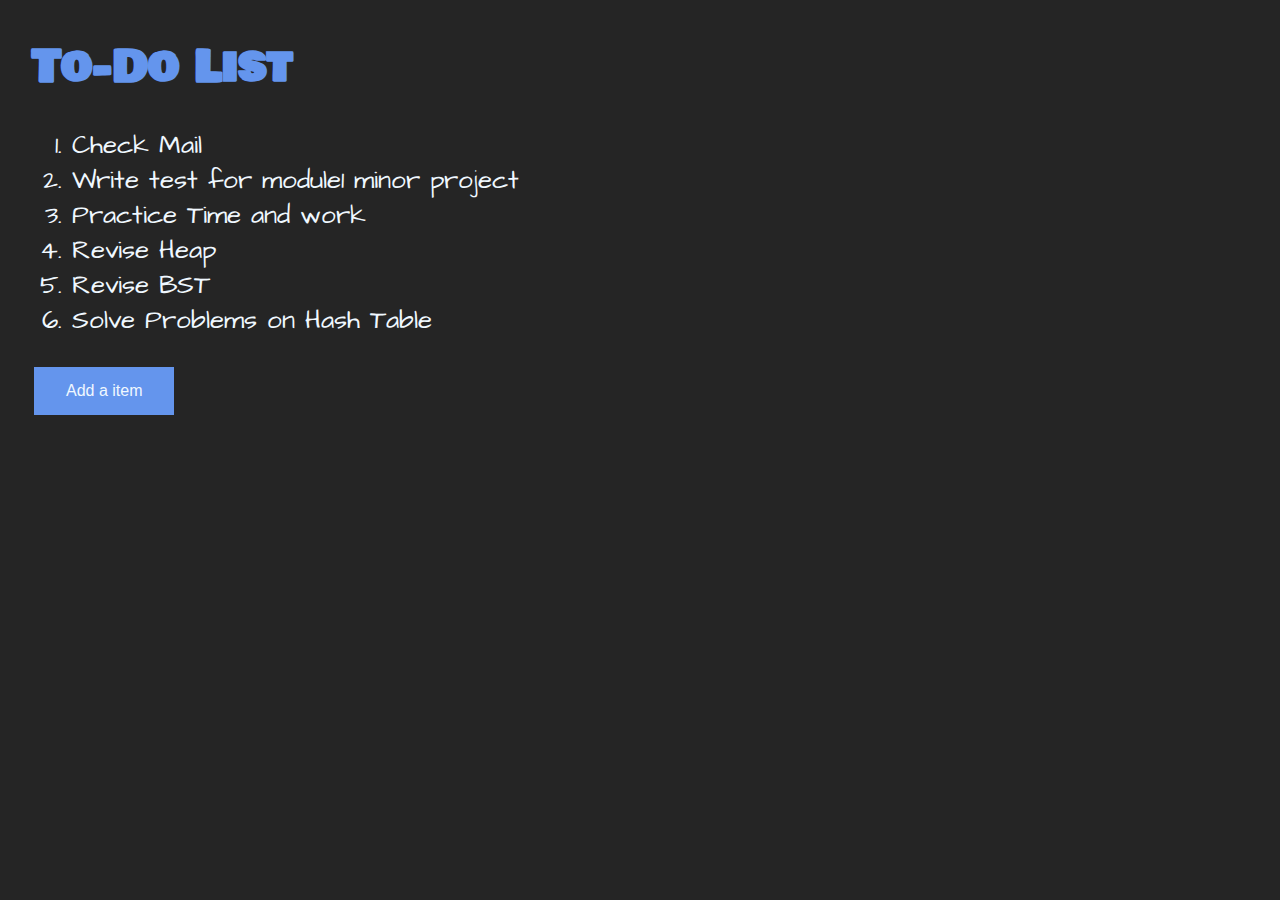
<file: 8/index.html>
<!doctype html>
<html lang="en">
<head>
    <meta charset="utf-8">
    <title>To-Do List</title>
    <link href="https://fonts.googleapis.com/css?family=Architects+Daughter|Bowlby+One+SC" rel="stylesheet">
    <style>
        body {
            background-color:rgb(37, 37, 37);
            color: aliceblue;
            padding: 2rem;
            margin: 0;
            font-family: 'Architects Daughter', cursive;
            font-size: 12px;
        }
        h1 {
            font-family: 'Bowlby One SC', cursive;
            font-size: 2.8rem;
            color: cornflowerblue;
            margin: 0;
        }
        ol {
            font-family: 'Architects Daughter', cursive;
            font-size: 1.6rem;
        }
        .button {
            border: none;
            color: aliceblue;
            padding: 15px 32px;
            text-align: center;
            text-decoration: none;
            display: inline-block;
            font-size: 16px;
            margin: 4px 2px;
            cursor: pointer;
      }
      .input {background-color: cornflowerblue;}
    </style>
</head>
<body>
    <h1>To-Do List</h1>
    <ol id="todoList">
        <li>Check Mail</li>
        <li>Write test for module1 minor project</li>
        <li>Practice Time and work</li>
        <li>Revise Heap</li>
        <li>Revise BST</li>
        <li>Solve Problems on Hash Table</li>
    </ol>
    <button class="button input" id="inputButton" type="button">Add a item</button>
    <script>
        // JavaScript here!
        var todoList = document.getElementById("todoList");
        var inputButton = document.getElementById("inputButton");
        inputButton.addEventListener("click", addItem);

        function addItem(){
            var newTodo = prompt("Enter a Todo ");
            console.log(newTodo);
            if (newTodo != ""){
                var newTodoElement = document.createElement('li');
                newTodoElement.innerText = newTodo;
                todoList.appendChild(newTodoElement);
            }else{
                console.log("NO name for work");
            }
            

        }
        


    </script>
</body>
</html>
</file>
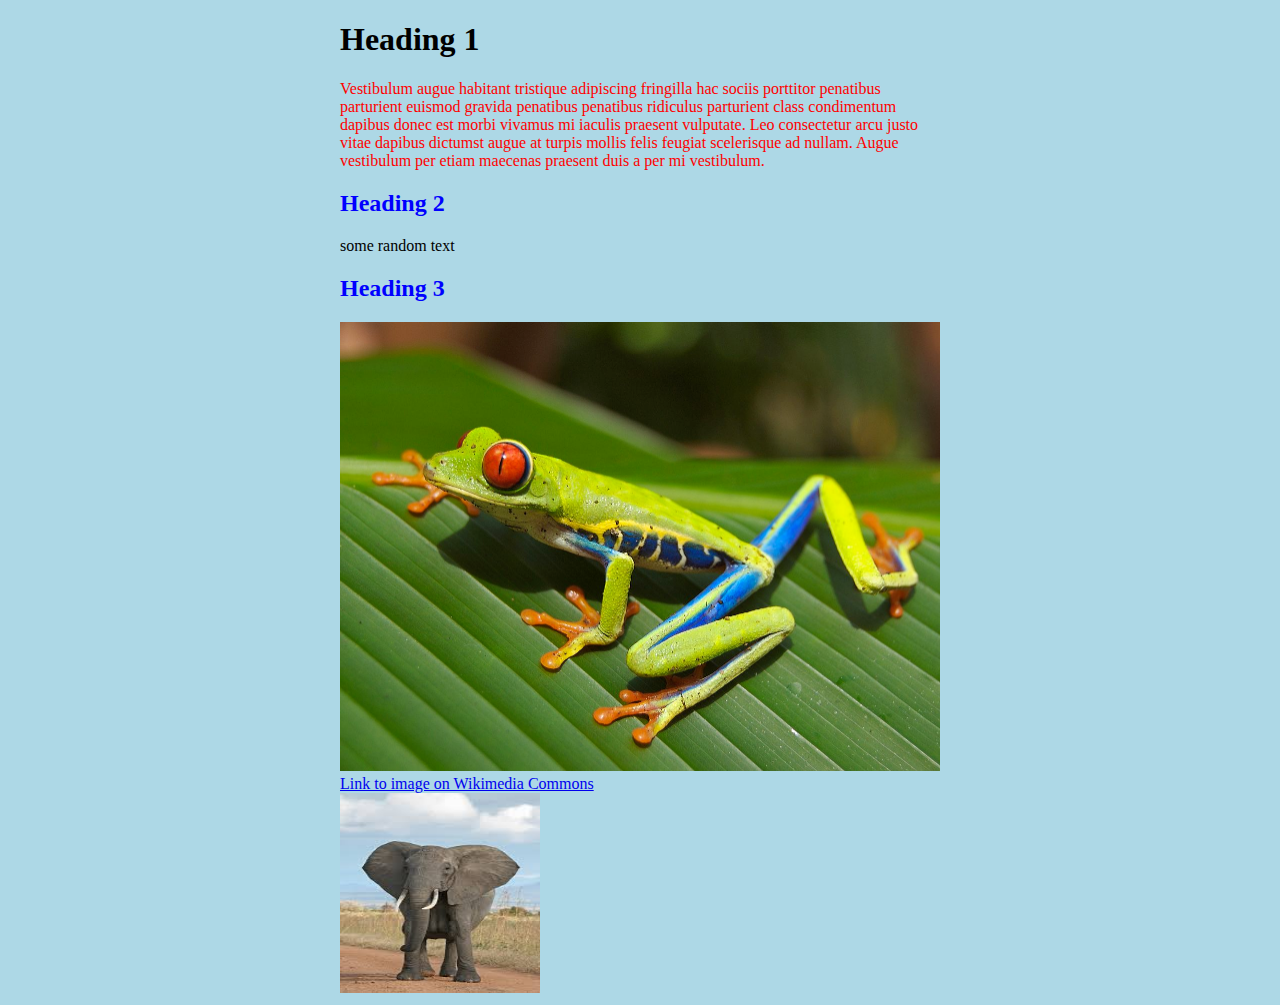
<file: 2/external_css.html>
<!DOCTYPE html>
<html>

<head>
  <title>Experiment 2 activity 3</title>
  <meta name="viewport" content="width=device-width, initial-scale=1">
  <link rel="stylesheet" type="text/css" href="styles/styles.css">
</head>

<body>

  <div class="container">

   <h1>Heading 1</h1>

   <p>Vestibulum augue habitant tristique adipiscing fringilla hac sociis porttitor penatibus parturient euismod gravida penatibus penatibus ridiculus parturient class condimentum dapibus donec est morbi vivamus mi iaculis praesent vulputate. Leo consectetur arcu justo vitae dapibus dictumst augue at turpis mollis felis feugiat scelerisque ad nullam. Augue vestibulum per etiam maecenas praesent duis a per mi vestibulum.</p>

   <h2>Heading 2</h2>

    <p>some random text</p>

  <h2>Heading 3</h2>
  <img src="images/frog.jpg" alt="Red eyed tree frog">


  <a href="https://en.wikipedia.org/wiki/File:Red_eyed_tree_frog_edit2.jpg">
    Link to image on Wikimedia Commons 
  </a>
  <br>
    <img src="[data-uri]" alt="it was a joke" width="200" height="200">

</div>

</body>

</html>
</file>
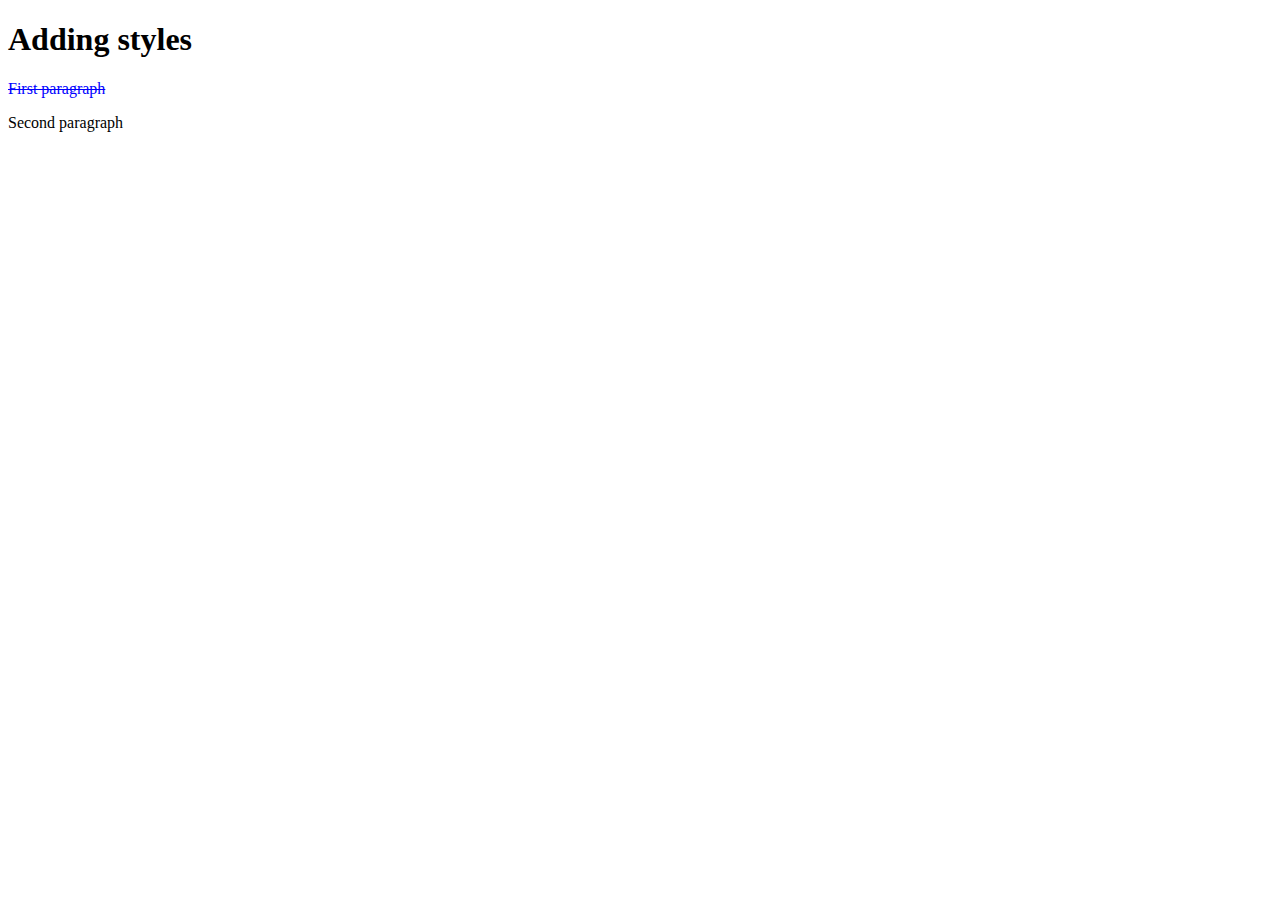
<file: 2/inline_css.html>
<!-- Inline CSS -->

<!DOCTYPE html>
<html lang="en">

<head>
  <meta charset="utf-8">
  <title>Experiment 2 activity 1</title>
  
</head>

<body>
  <h1>Adding styles</h1>
  <p style="color: blue; text-decoration: line-through;">First paragraph</p>
  <p>Second paragraph</p>
</body>

</html>
</file>
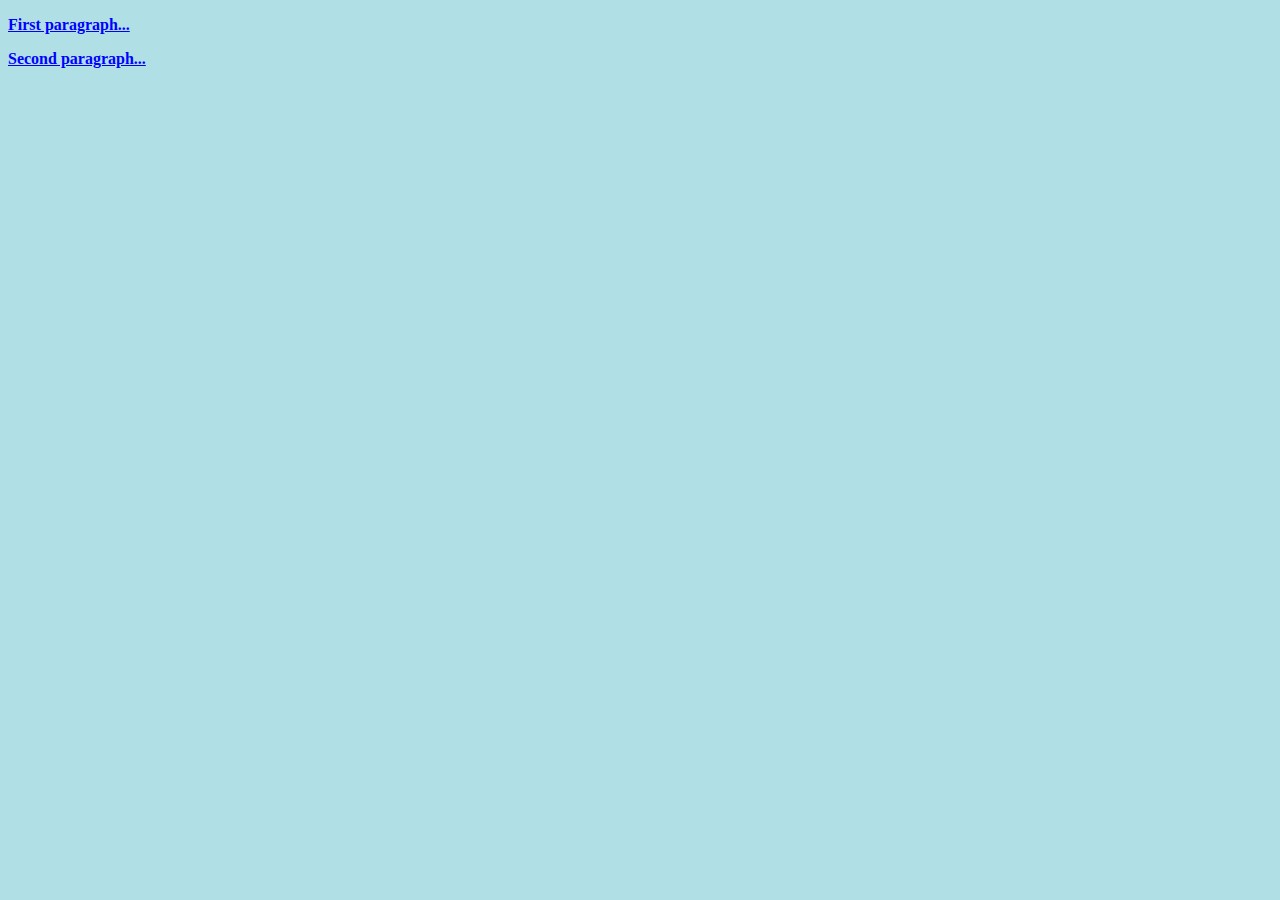
<file: 2/Internal_css.html>
<!-- Internal Css -->

<!doctype html>
<html lang="en">

<head> 
  <title>Experiment 2 activity 2</title>
  <style>
  p {
    color: blue;
    font-weight: bold;
    text-decoration: underline;
  }
  body {
    background-color: powderblue;
  }

</style>
</head>

<body>
  <p>First paragraph...</p>
  <p>Second paragraph...</p>
</body>

</html>
</file>
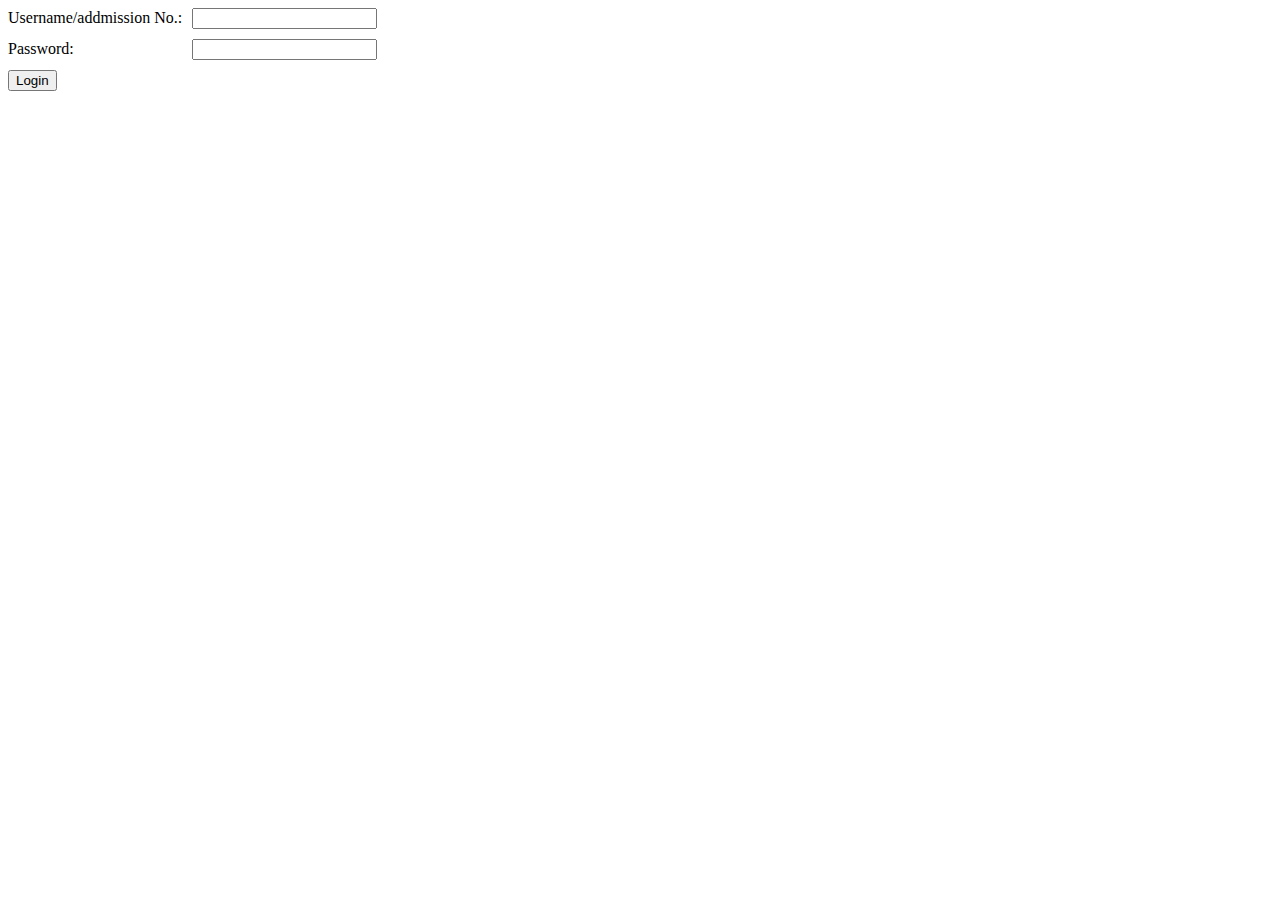
<file: 3/forms.html>
<!DOCTYPE html>
<html lang="en">

<head>
    <meta charset="utf-8">
    <title>Html Forms</title>
    <link href="styles/formStyle.css" rel="stylesheet">
</head>

<body>
<form action="" method="get" class="form-example">
  <div class="form-example">
    <label for="name">Username/addmission No.: </label>
    <input type="text" name="Username" id="user_name" required>
  </div>
  <div class="form-example">
    <label for="email">Password: </label>
    <input type="password" name="password" id="password" required>
  </div>
  <div class="form-example">
    <input type="submit" value="Login">
  </div>
</form>


</body>

</html>
</file>
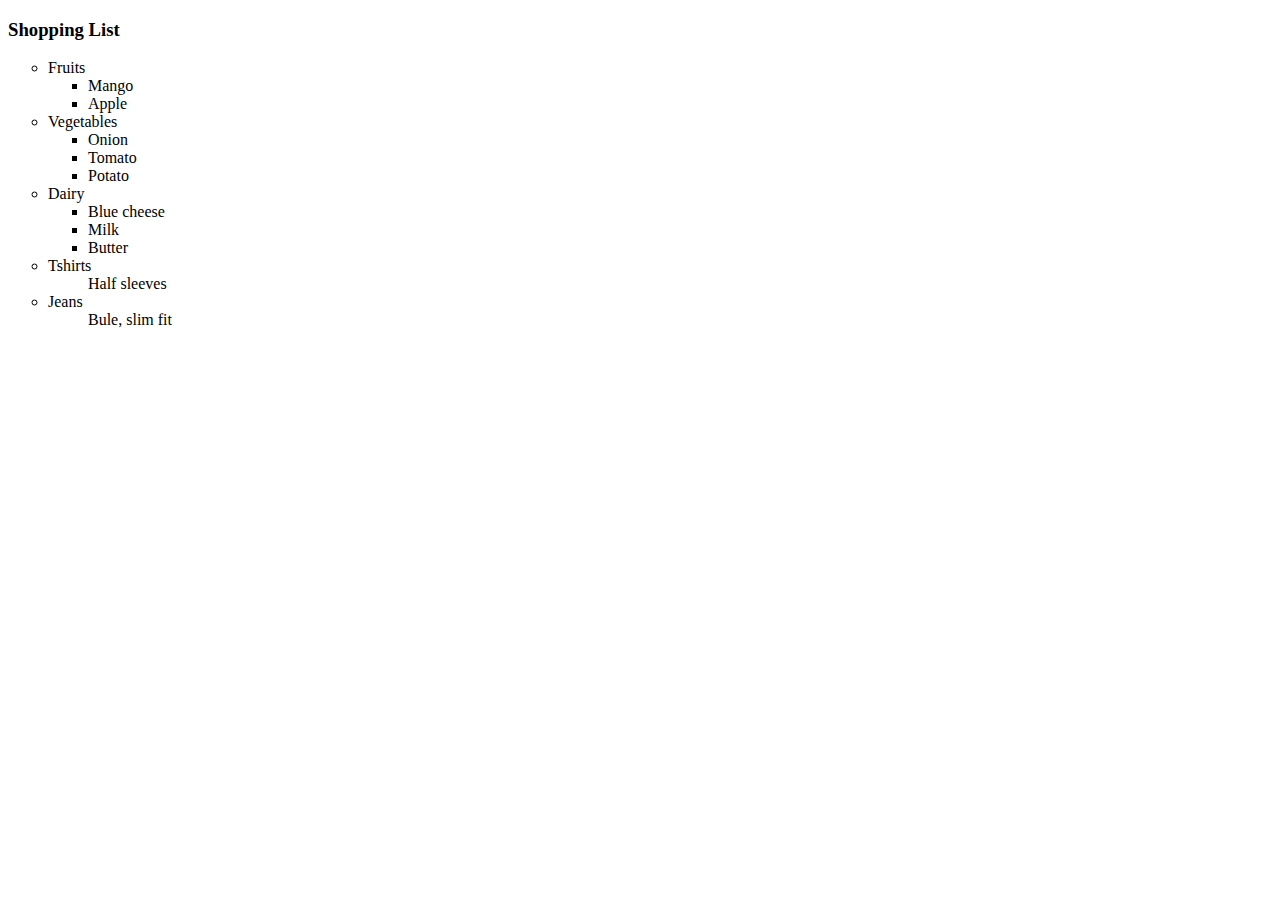
<file: 4/list.html>
<!DOCTYPE html>
<html lang="en">

<head>
  <meta charset="utf-8">
  <title>HTML Lists</title>
  <link href="styles/listStyles.css" rel= "stylesheet">
  
</head>

<body>
    <h3>Shopping List</h3>
    <ol>
        <li>Fruits
            <ul>
                <li>Mango</li>
                <li>Apple</li>
            </ul>
        </li>
        <li>Vegetables
            <ul>
                <li>
                    Onion
                </li>
                <li>Tomato</li>
                <li>Potato</li>
                
            </ul>
        </li>
        <li>Dairy
            <ul>
                <li>Blue cheese</li>
                <li>Milk</li>
                <li>Butter</li>
            </ul>
        </li>
        <li>
            <dl>
                <dt>Tshirts</dt>
                <dd>Half sleeves </dd>
              </dl> 
        </li>
        <li>
            <dt>Jeans</dt>
                <dd>Bule, slim fit</dd>
        </li>
        
        

        
    </ol>
    

</body>

</html>
</file>
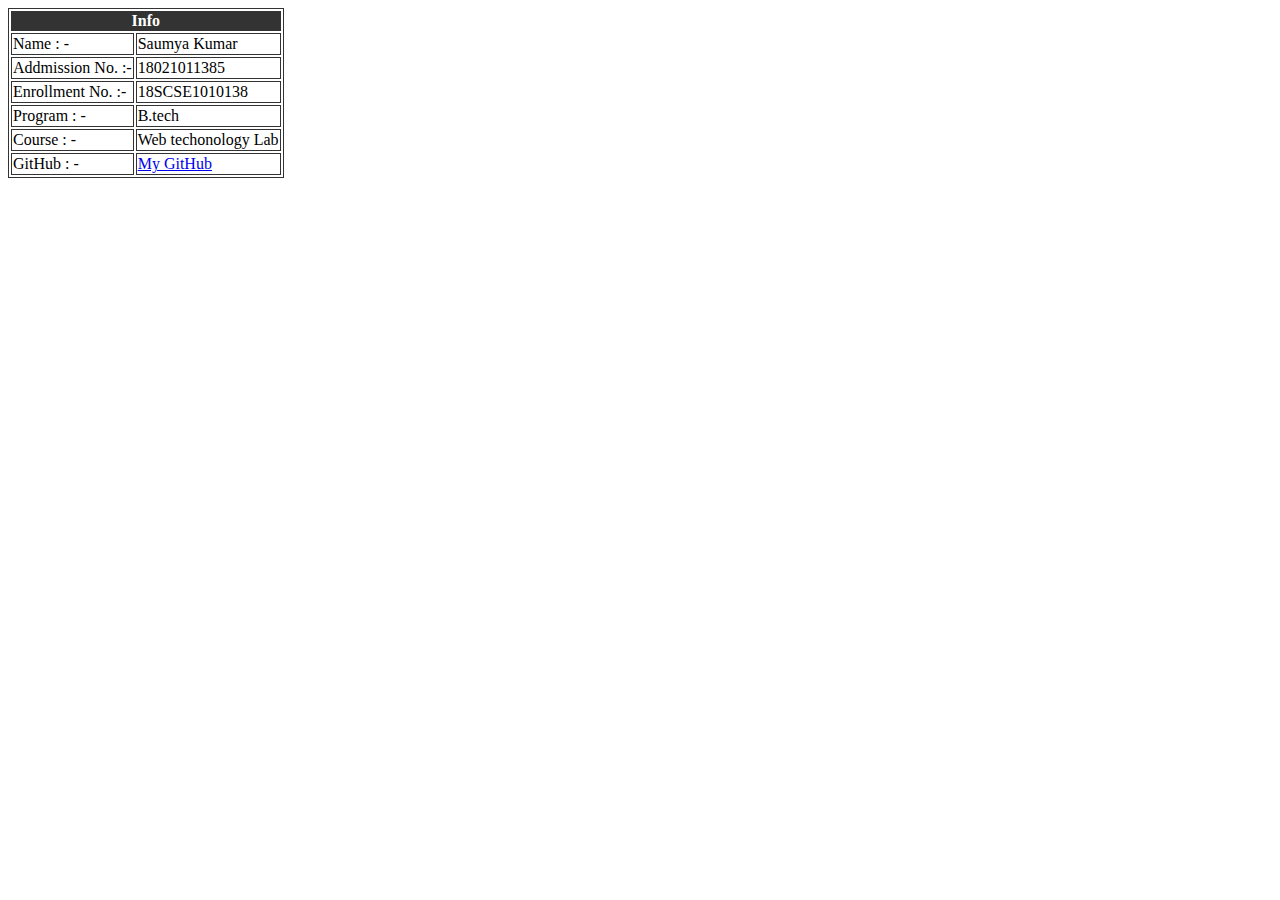
<file: 4/table.html>
<!DOCTYPE html>
<html lang="en">

<head>
  <meta charset="utf-8">
  <title>HTML Table</title>
  <link href="styles/tableStyle.css" rel= "stylesheet">
  
</head>

<body>
    
    <table>
        <thead>
            <tr>
                <th colspan="2">Info</th>
            </tr>
        </thead>
        <tbody>
            <tr>
                <td>Name : -</td>
                <td>Saumya Kumar</td>
            </tr>
            <tr>
                <td>Addmission No. :-</td>
                <td>18021011385</td>
            </tr>
            <tr>
                <td>Enrollment No. :-</td>
                <td>18SCSE1010138</td>
            </tr>
            <tr>
                <td>Program : -</td>
                <td>B.tech</td>
            </tr>
            <tr>
                <td>Course : -</td>
                <td>Web techonology Lab</td>
            </tr>
            <tr>
                <td>GitHub : -</td>
                <td><a href="htttps://github.com/saumyakr1232"> My GitHub</a> </td>
            </tr>
        </tbody>
    </table>
    

</body>

</html>
</file>
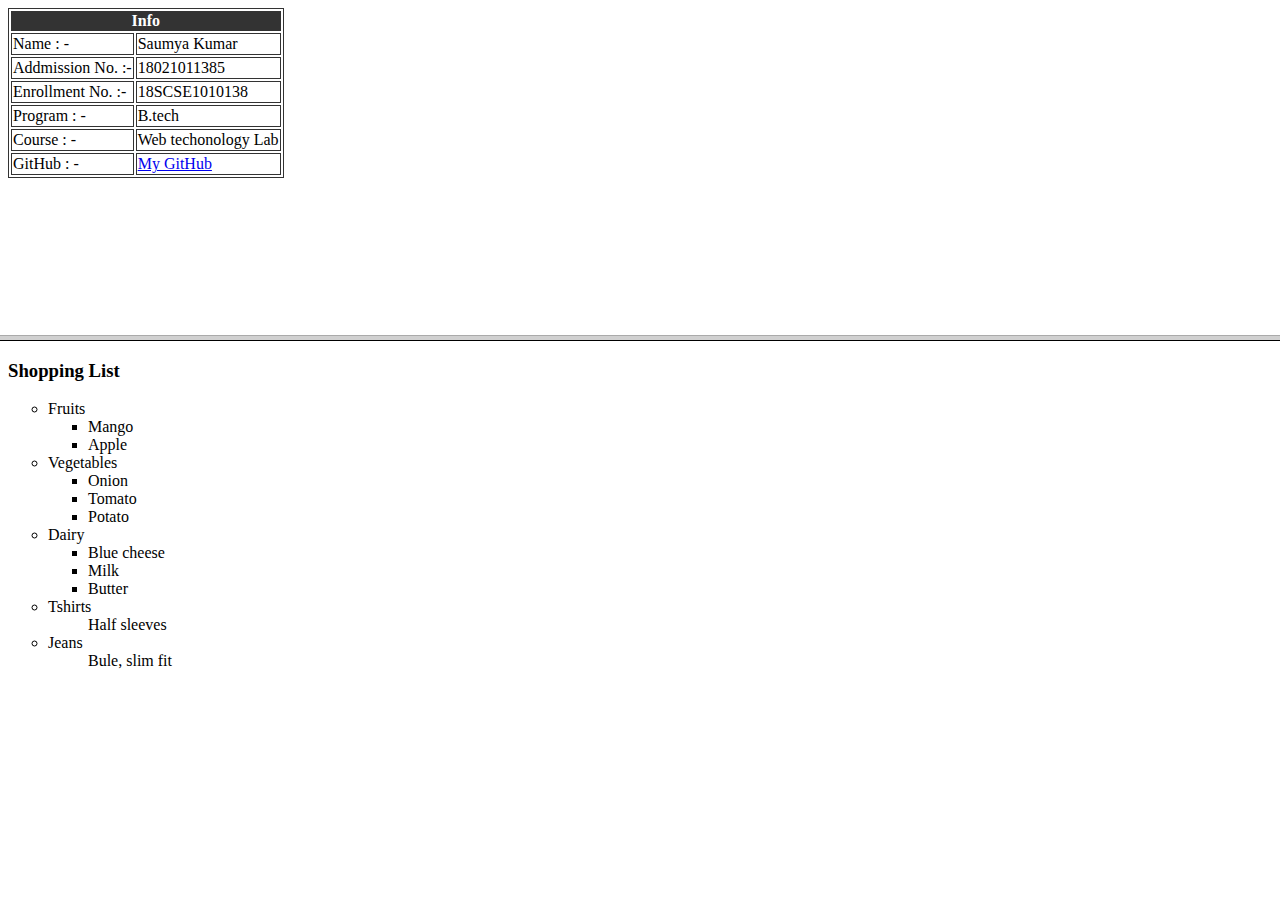
<file: 5/frame.html>
<!DOCTYPE html>
<html lang="en">

<head>
  <meta charset="utf-8">
  <title>HTML Frames</title>
  <link href="styles/tableStyle.css" rel= "stylesheet">
  
</head>



    <frameset rows = "30%,50%">
        <frame name = "Info" src = "/4/table.html" />
        <frame name = "list" src = "/4/list.html" />
        
     
        <noframes>
           <body>Your browser does not support frames.</body>
        </noframes>
        
     </frameset>


</html>
</file>
<file: 2/styles/styles.css>
body {
    background-color: lightblue;
  }
  
  img {
    max-width: 100%;
  }
  
  .container {
    width: 90%;
    max-width: 600px;
    margin: 0 auto;
    /* border: 1px dotted #ccc; */
  }

  p:first-of-type{
      color: red;
  }

  h2 {
      color: blue;
  }
</file>
<file: 3/styles/formStyle.css>
form.form-example {
    display: table;
}

div.form-example {
    display: table-row;
}

label, input {
    display: table-cell;
    margin-bottom: 10px;
}

label {
    padding-right: 10px;
}
</file>
<file: 4/styles/listStyles.css>
li {
    list-style-type: circle;
}

li li {
    list-style-type: square;
}
</file>
<file: 4/styles/tableStyle.css>
table,
td {
    border: 1px solid #333;
}

thead,
tfoot {
    background-color: #333;
    color: #fff;
}
</file>
<file: 5/styles/tableStyle.css>
table,
td {
    border: 1px solid #333;
}

thead,
tfoot {
    background-color: #333;
    color: #fff;
}
</file>
